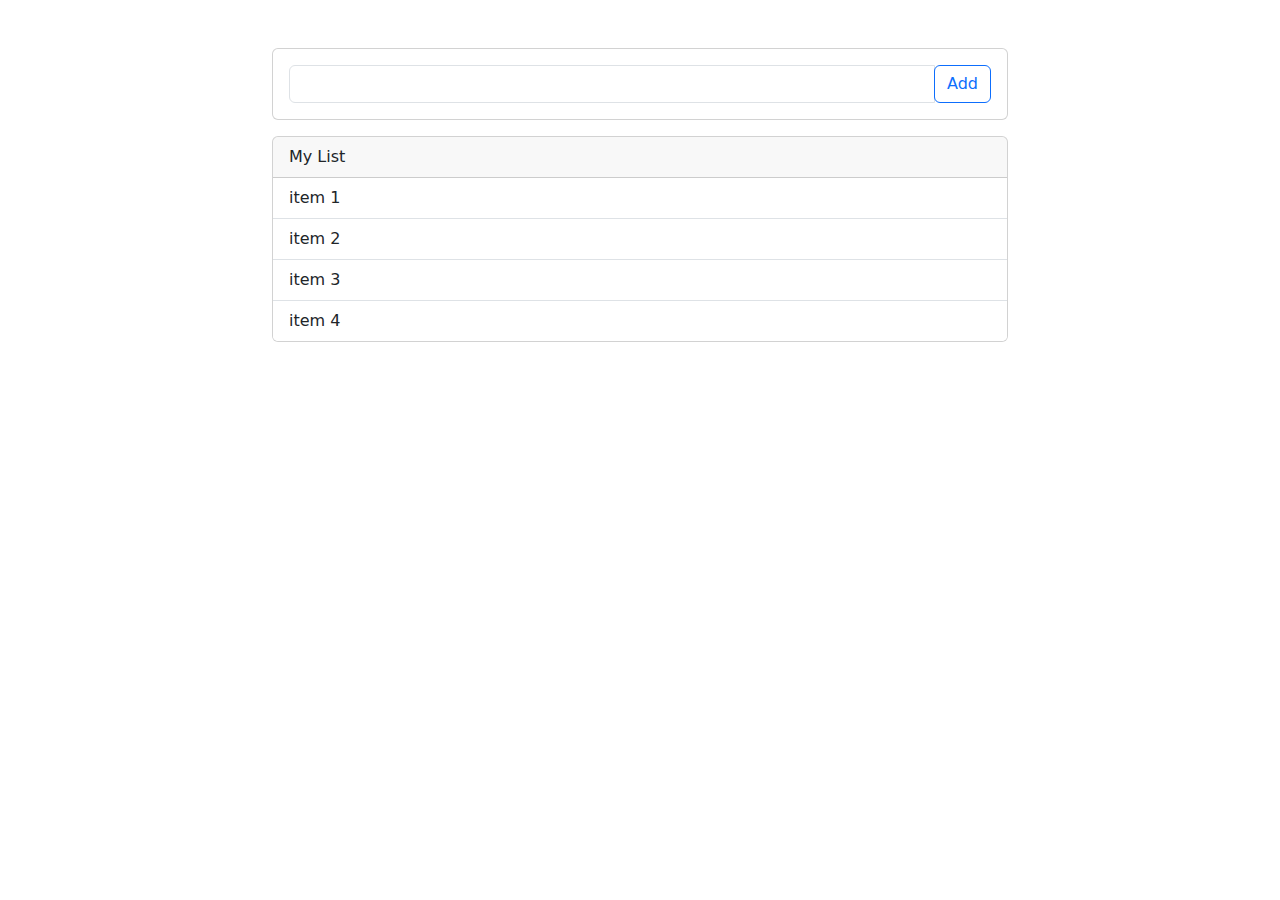
<file: To-Do-List/index.html>
<!DOCTYPE html>
<html lang="en">
	<head>
		<meta charset="UTF-8" />
		<meta http-equiv="X-UA-Compatible" content="IE=edge" />
		<meta name="viewport" content="width=device-width, initial-scale=1.0" />
		<title>Document</title>
		<link
			href="https://cdn.jsdelivr.net/npm/bootstrap@5.3.0/dist/css/bootstrap.min.css"
			rel="stylesheet"
		/>
		<link rel="stylesheet" href="style.css" />
		<link
			rel="stylesheet"
			href="https://cdnjs.cloudflare.com/ajax/libs/font-awesome/6.4.0/css/all.min.css"
			integrity="sha512-iecdLmaskl7CVkqkXNQ/ZH/XLlvWZOJyj7Yy7tcenmpD1ypASozpmT/E0iPtmFIB46ZmdtAc9eNBvH0H/ZpiBw=="
			crossorigin="anonymous"
			referrerpolicy="no-referrer"
		/>
	</head>
	<body>
		<div class="container">
			<div class="row justify-content-center">
				<div class="col-lg6 col-md-8 mt-5">
					<div class="card">
						<div class="card-body">
							<div class="input-group">
								<input
									type="text"
									id="txtItem"
									class="form-control"
									title="title"
								/>
								<div class="input-group-append">
									<button
										class="btn btn-outline-primary"
										type="button"
										id="btnCreate"
									>
										Add
									</button>
								</div>
							</div>
						</div>
					</div>
					<div class="card mt-3">
						<div class="card-header">
							My List
							<button
								id="deleteAll"
								class="btn btn-outline-danger btn-sm d-none"
							>
								Delete All
							</button>
						</div>
						<ul id="myList" class="list-group list-group-flush">
							<!-- <li class="list-group-item">
								<span><i class="fas fa-trash-alt"></i></span>
							</li> -->
							<!-- <li class="list-group-item checked">1item</li>
							<li class="list-group-item">
								item 2

								<button type="button" class="close">
									<span>X</span>
								</button>
							</li> -->
						</ul>
					</div>
				</div>
			</div>
		</div>

		<script
			src="https://cdn.jsdelivr.net/npm/bootstrap@5.3.0/dist/js/bootstrap.bundle.min.js"
			integrity="sha384-geWF76RCwLtnZ8qwWowPQNguL3RmwHVBC9FhGdlKrxdiJJigb/j/68SIy3Te4Bkz"
			crossorigin="anonymous"
		></script>
		<script type="text/javascript" src="script.js"></script>
	</body>
</html>
</file>
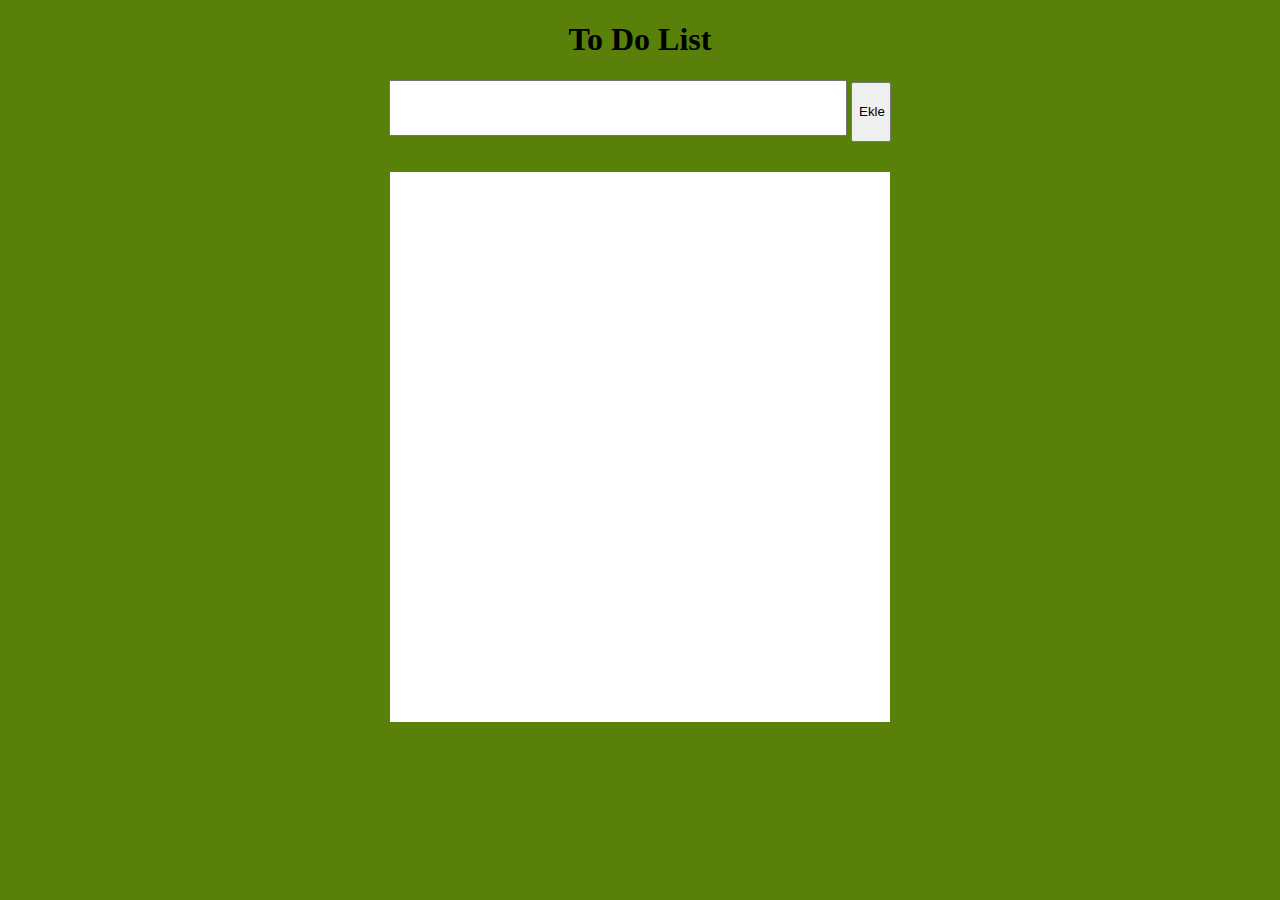
<file: To-Do-List/index1.html>
<!DOCTYPE html>
<html lang="en">
	<head>
		<meta charset="UTF-8" />
		<meta http-equiv="X-UA-Compatible" content="IE=edge" />
		<meta name="viewport" content="width=device-width, initial-scale=1.0" />
		<link rel="stylesheet" href="style1.css" />
		<title>Document</title>
	</head>
	<body>
		<h1>To Do List</h1>
		<div class="inputDiv">
			<input type="text" name="" />
			<button>Ekle</button>
		</div>

		<div class="contentDiv"></div>

		<script src="script1.js"></script>
	</body>
</html>
</file>
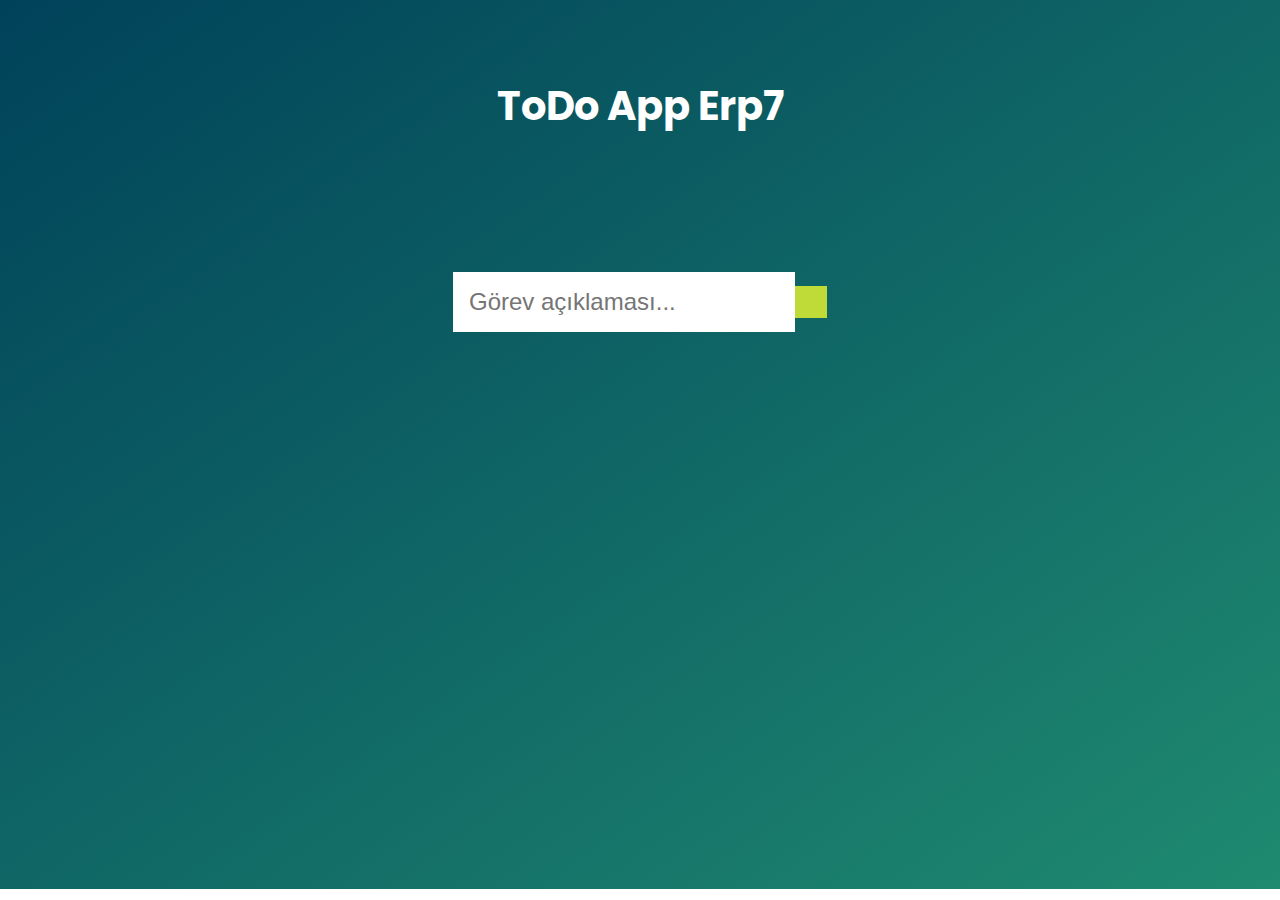
<file: To-Do-List/index2.html>
<!DOCTYPE html>
<html lang="en">
	<head>
		<meta charset="UTF-8" />
		<meta http-equiv="X-UA-Compatible" content="IE=edge" />
		<meta name="viewport" content="width=device-width, initial-scale=1.0" />
		<link
			rel="stylesheet"
			href="https://cdnjs.cloudflare.com/ajax/libs/font-awesome/6.3.0/css/all.min.css"
			integrity="sha512-SzlrxWUlpfuzQ+pcUCosxcglQRNAq/DZjVsC0lE40xsADsfeQoEypE+enwcOiGjk/bSuGGKHEyjSoQ1zVisanQ=="
			crossorigin="anonymous"
			referrerpolicy="no-referrer"
		/>
		<link rel="stylesheet" href="style2.css" />
		<title>ToDo App</title>
	</head>

	<body>
		<header class="header">
			<h1 class="main-title">ToDo App Erp7</h1>
		</header>
		<form class="task-form">
			<input
				type="text"
				class="form-item input-task"
				placeholder="Görev açıklaması..."
			/>
			<button class="form-item btn-task-add">
				<i class="fa-solid fa-square-plus"></i>
			</button>
		</form>
		<div class="task-container">
			<ul class="task-list">
				<!-- Burası JS tarafından dolduruluyor -->
			</ul>
		</div>

		<script src="script2.js"></script>
	</body>
</html>
</file>
<file: To-Do-List/style.css>
ul li.checked {
	background: #888;
	color: #fff;
	text-decoration: line-through;
}
.close {
	position: absolute;
	right: 0;
	top: 0;
	padding: 0px 15px;
	font-size: 27px;
}
#deleteAll {
	position: absolute;
	right: 15px;
	top: 5px;
}
</file>
<file: To-Do-List/style1.css>
body {
	margin: 0;
	padding: 0;
	background-color: rgb(89, 129, 9);
	display: flex;
	align-items: center;
	flex-direction: column;
}
button {
	height: 60px;
	width: 40px;
	margin-bottom: 30px;
}
input {
	height: 50px;
	width: 450px;
	font-size: 25px;
}
.contentDiv {
	height: 550px;
	width: 500px;
	background-color: rgb(255, 255, 255);
	font-size: 30px;
}
.deleteButton {
	height: 30px;
	width: 45px;
	background-color: red;
	display: inline-block;
	color: white;
	margin-left: 10px;
	padding-left: 5px;
	cursor: pointer;
}
.finishButton {
	height: 30px;
	width: 90px;
	background-color: rgb(49, 120, 196);
	display: inline-block;
	color: white;
	margin-left: 10px;
	padding-left: 5px;
	cursor: pointer;
}
.cizgi {
	text-decoration: line-through;
}
</file>
<file: To-Do-List/style2.css>
@import url("https://fonts.googleapis.com/css2?family=Poppins:wght@300;500;700&display=swap");

:root {
	/* --main-color: rgba(41, 128, 185, 1);
    --main-color-light: rgba(41, 128, 185, .5);
    --accent-color: rgba(243, 156, 18, 1);
    --accent-color-light: rgba(243, 156, 18, .5);
    --accent-color-dark: rgba(228,54,54,1); */
	--main-color: #00425a;
	--main-color-light: #1f8a70;
	--second-color: #fc7300;
	--second-color-light: #bfdb38;
	--main-text-color: #ffffff;
	--third-color: tomato;
	--third-color-light: rgb(255, 123, 100);
}

* {
	margin: 0;
	padding: 0;
	box-sizing: border-box;
}

body {
	background-image: linear-gradient(
		to bottom right,
		var(--main-color),
		var(--main-color-light)
	);
	background-repeat: no-repeat;
	min-height: 97vh;
	font-size: 16px;
	font-family: "Poppins", sans-serif;
	font-weight: 300;
}

.header,
.task-form {
	display: flex;
	justify-content: center;
	align-items: center;
	margin: 1rem;
	min-height: 20vh;
}

.main-title {
	font-size: 2.5rem;
	color: var(--main-text-color);
}

.form-item {
	padding: 1rem;
	font-size: 1.5rem;
	border: none;
	outline: none;
}

.input-task {
	color: var(--main-color);
}

.btn-task-add {
	color: var(--main-color);
	cursor: pointer;
	background-color: var(--second-color-light);
}

.btn-task-add:hover {
	background-color: var(--second-color);
	color: var(--main-text-color);
}

.task-container {
	display: flex;
	justify-content: center;
	align-items: center;
}

.task-list {
	list-style-type: none;
	min-width: 60%;
}

.task-item {
	background-color: var(--main-text-color);
	display: flex;
	justify-content: center;
	align-items: center;
	margin: 0.5rem;
	font-size: 1.2rem;
}

.task-description {
	flex: 1;
	padding: 0.5rem 1rem;
}

.btn-task {
	border: none;
	font-size: 1.3rem;
	padding: 0.8rem 1rem;
	cursor: pointer;
	color: var(--main-text-color);
}

.btn-task-completed {
	background-color: var(--main-color);
}

.btn-task-completed:hover {
	background-color: var(--main-color-light);
}

.btn-task-deleted {
	background-color: var(--third-color);
}

.btn-task-deleted:hover {
	background-color: var(--third-color-light);
}

.btn-task-edit {
	background-color: var(--second-color);
}

.btn-task-edit:hover {
	background-color: var(--second-color-light);
}

.task-completed {
	text-decoration: line-through;
	opacity: 0.7;
}

.fa-solid {
	pointer-events: none;
}
</file>
